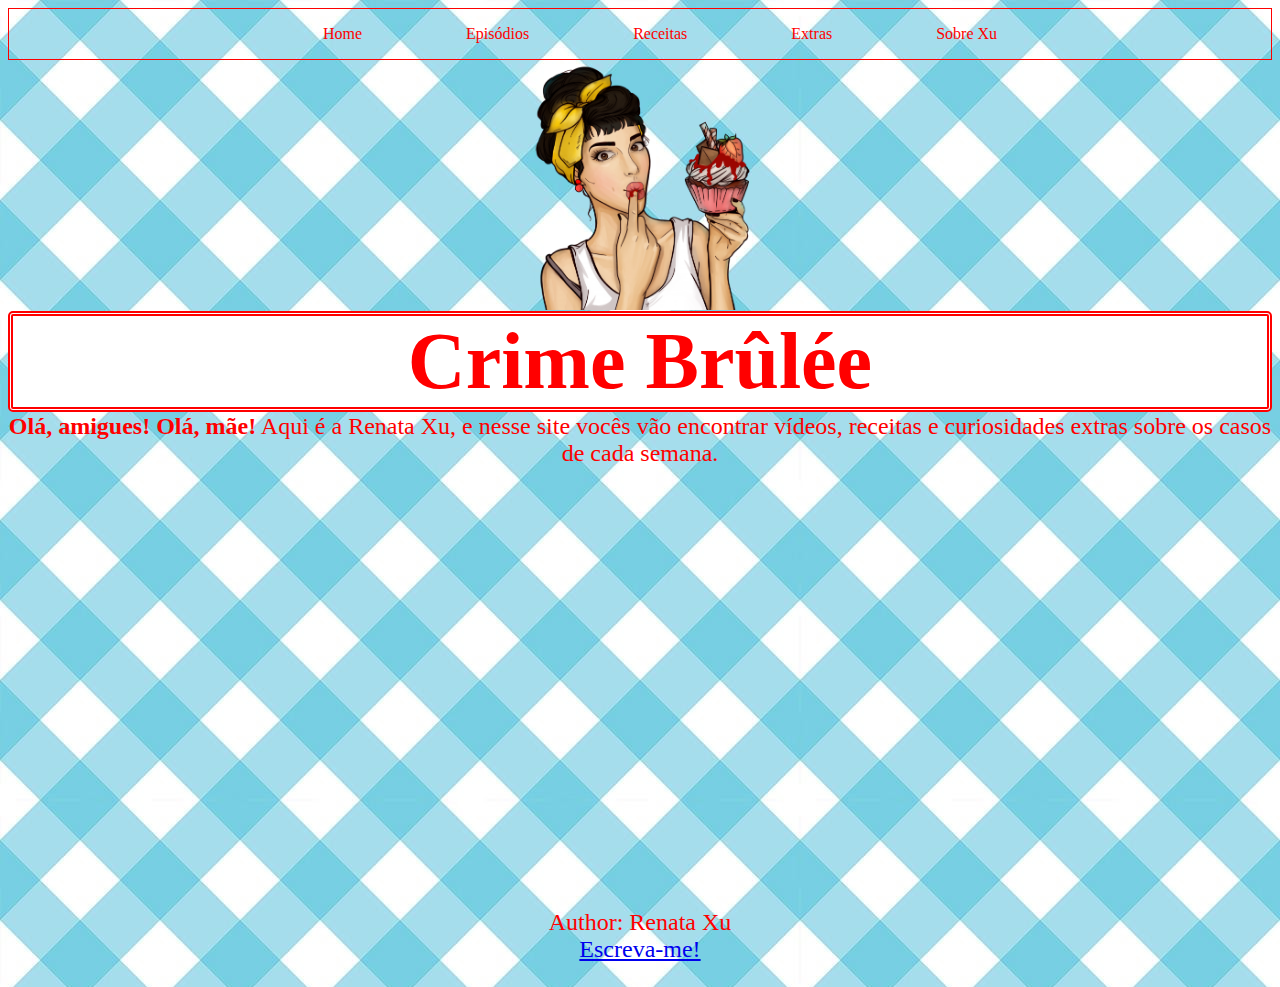
<file: index.html>
<!DOCTYPE html>
<html lang="en">

<head>
    <meta charset="UTF-8">
    <meta name="viewport" content="width=device-width, initial-scale=1.0">
    <title>Crime Bruléé</title>
    <!--External Style Sheet-->
    <link rel="stylesheet" href="css/index.css">
</head>

<body>
    <!--Body goes content-->
    <div id="page-container">
        <div id="content-wrap">
            <nav>
                <ul>
                    <li>
                        <a href="#">Home</a>
                    </li>
                    <li>
                        <a href="videos.html">Episódios</a>
                    </li>
                    <li>
                        <a href="recipes.html">Receitas</a>
                    </li>
                    <li>
                        <a href="extras.html">Extras</a>
                    </li>
                    <li>
                        <a href="about.html">Sobre Xu</a>
                    </li>
                </ul>
            </nav>
            <img id="headlogo" src="./IMG/RENATA2.png" height="250" alt="logo" />
            <h1>Crime Brûlée</h1>
            <p><b>Olá, amigues! Olá, mãe!</b> Aqui é a Renata Xu, e nesse site vocês vão encontrar vídeos, receitas e
                curiosidades extras sobre os casos de cada semana.</p>
        </div>
        <footer id="footer"></footer>
    </div>
</body>
<footer>
    <p>Author: Renata Xu<br>
        <a href="oicrimebrulee@gmail.com">Escreva-me!</a></p>
</footer>

</html>
</file>
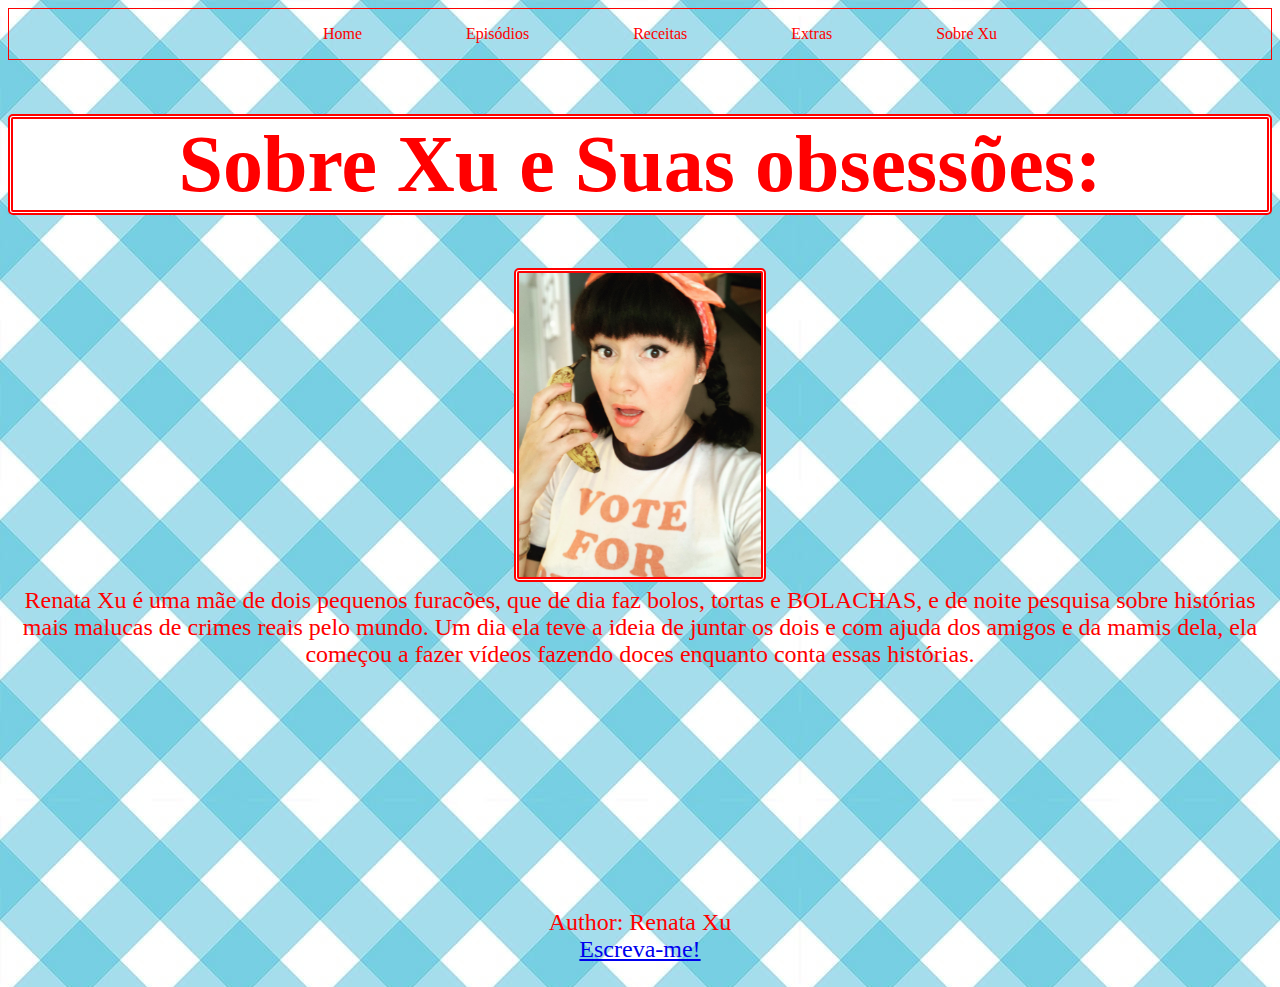
<file: about.html>
<!DOCTYPE html>
<html lang="en">

<head>
    <meta charset="UTF-8">
    <meta name="viewport" content="width=device-width, initial-scale=1.0">
    <title>About Crime Brûlée</title>
    <!--External Style Sheet-->
    <link rel="stylesheet" href="css/about.css">
</head>
</head>

<body>
    <!--Body goes content-->
    <div id="page-container">
        <div id="content-wrap">
            <nav>
                <ul>
                    <li>
                        <a href="index.html">Home</a>
                    </li>
                    <li>
                        <a href="videos.html">Episódios</a>
                    </li>
                    <li>
                        <a href="recipes.html">Receitas</a>
                    </li>
                    <li>
                        <a href="extras.html">Extras</a>
                    </li>
                    <li>
                        <a href="#">Sobre Xu</a>
                    </li>
                </ul>
            </nav>
            <h1>Sobre Xu e Suas obsessões:</h1>
            <a href="https://www.instagram.com/renataxu/" target="_blank">
                <img src="IMG/renata-xu.jpg" alt="Renata Xu">
            </a>
            <p>Renata Xu é uma mãe de dois pequenos furacões, que de dia faz bolos, tortas e BOLACHAS, e de noite
                pesquisa sobre histórias mais malucas de crimes reais pelo mundo. Um dia ela teve a ideia de juntar os
                dois e com ajuda dos amigos e da mamis dela, ela começou a fazer vídeos fazendo doces enquanto conta
                essas histórias.
            </p>
            <br>
        </div>
        <footer id="footer"></footer>
    </div>
</body>
<footer>
    <p>Author: Renata Xu<br>
        <a href="oicrimebrulee@gmail.com">Escreva-me!</a></p>
</footer>

</html>
</file>
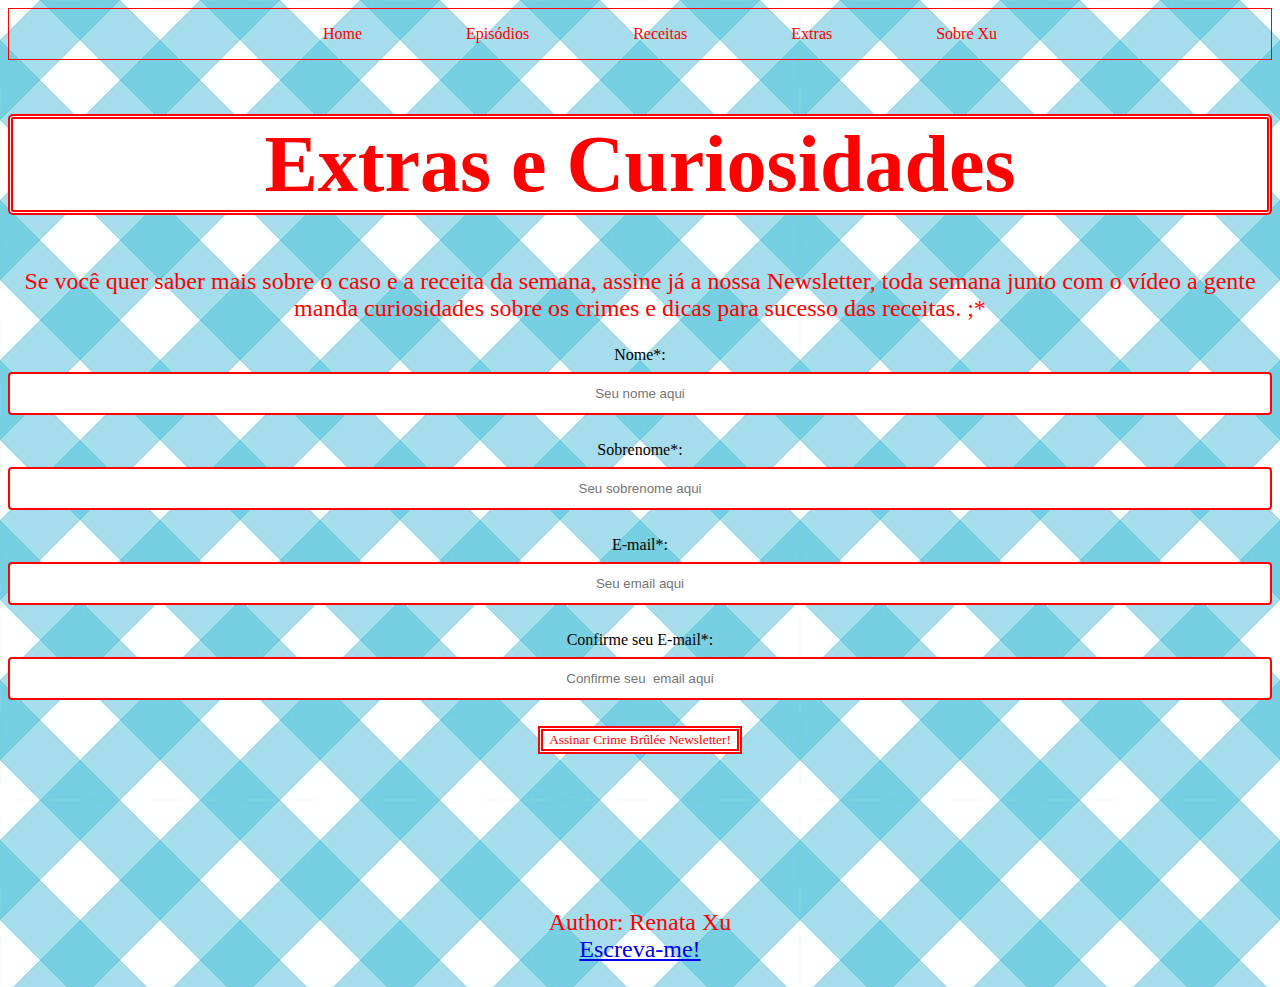
<file: extras.html>
<!DOCTYPE html>
<html lang="en">

<head>
    <meta charset="UTF-8">
    <meta name="viewport" content="width=device-width, initial-scale=1.0">
    <title>Crime Brûlée Extras</title>
    <!--External Style Sheet-->
    <link rel="stylesheet" href="css/extras.css">
</head>
</head>

<body>
    <!--Body goes content-->
    <div id="page-container">
        <div id="content-wrap">
            <nav>
                <ul>
                    <li>
                        <a href="index.html">Home</a>
                    </li>
                    <li>
                        <a href="videos.html">Episódios</a>
                    </li>
                    <li>
                        <a href="recipes.html">Receitas</a>
                    </li>
                    <li>
                        <a href="#">Extras</a>
                    </li>
                    <li>
                        <a href="about.html">Sobre Xu</a>
                    </li>
                </ul>
            </nav>
            <h1>Extras e Curiosidades</h1>
            <p>Se você quer saber mais sobre o caso e a receita da semana, assine já a nossa Newsletter, toda semana
                junto com o vídeo a gente manda curiosidades sobre os crimes e dicas para sucesso das receitas. ;* </p>
            <label for="fname">Nome*:</label>
            <input type="text" name="firstname" id="fname" required placeholder="Seu nome aqui">
            <br>
            <br>
            <label for="1name">Sobrenome*:</label>
            <input type="text" name="lastname" id="1name" required placeholder="Seu sobrenome aqui">
            <br>
            <br>
            <label for="email">E-mail*:</label>
            <input type="email" name="email" id="email" required placeholder="Seu email aqui">
            <br>
            <br>
            <label for="emailconfirm">Confirme seu E-mail*:</label>
            <input type="email" name="emailconfirm" id="emailconfirm" required placeholder="Confirme seu  email aqui">
            <br>
            <br>
            <button type="button" onclick="alert('Obrigaaaaaadaaaaaa! :D')">Assinar Crime Brûlée Newsletter!</button>
        </div>
        <footer id="footer"></footer>
    </div>
</body>
<footer>
    <p>Author: Renata Xu<br>
        <a href="oicrimebrulee@gmail.com">Escreva-me!</a></p>
</footer>

</html>
</file>
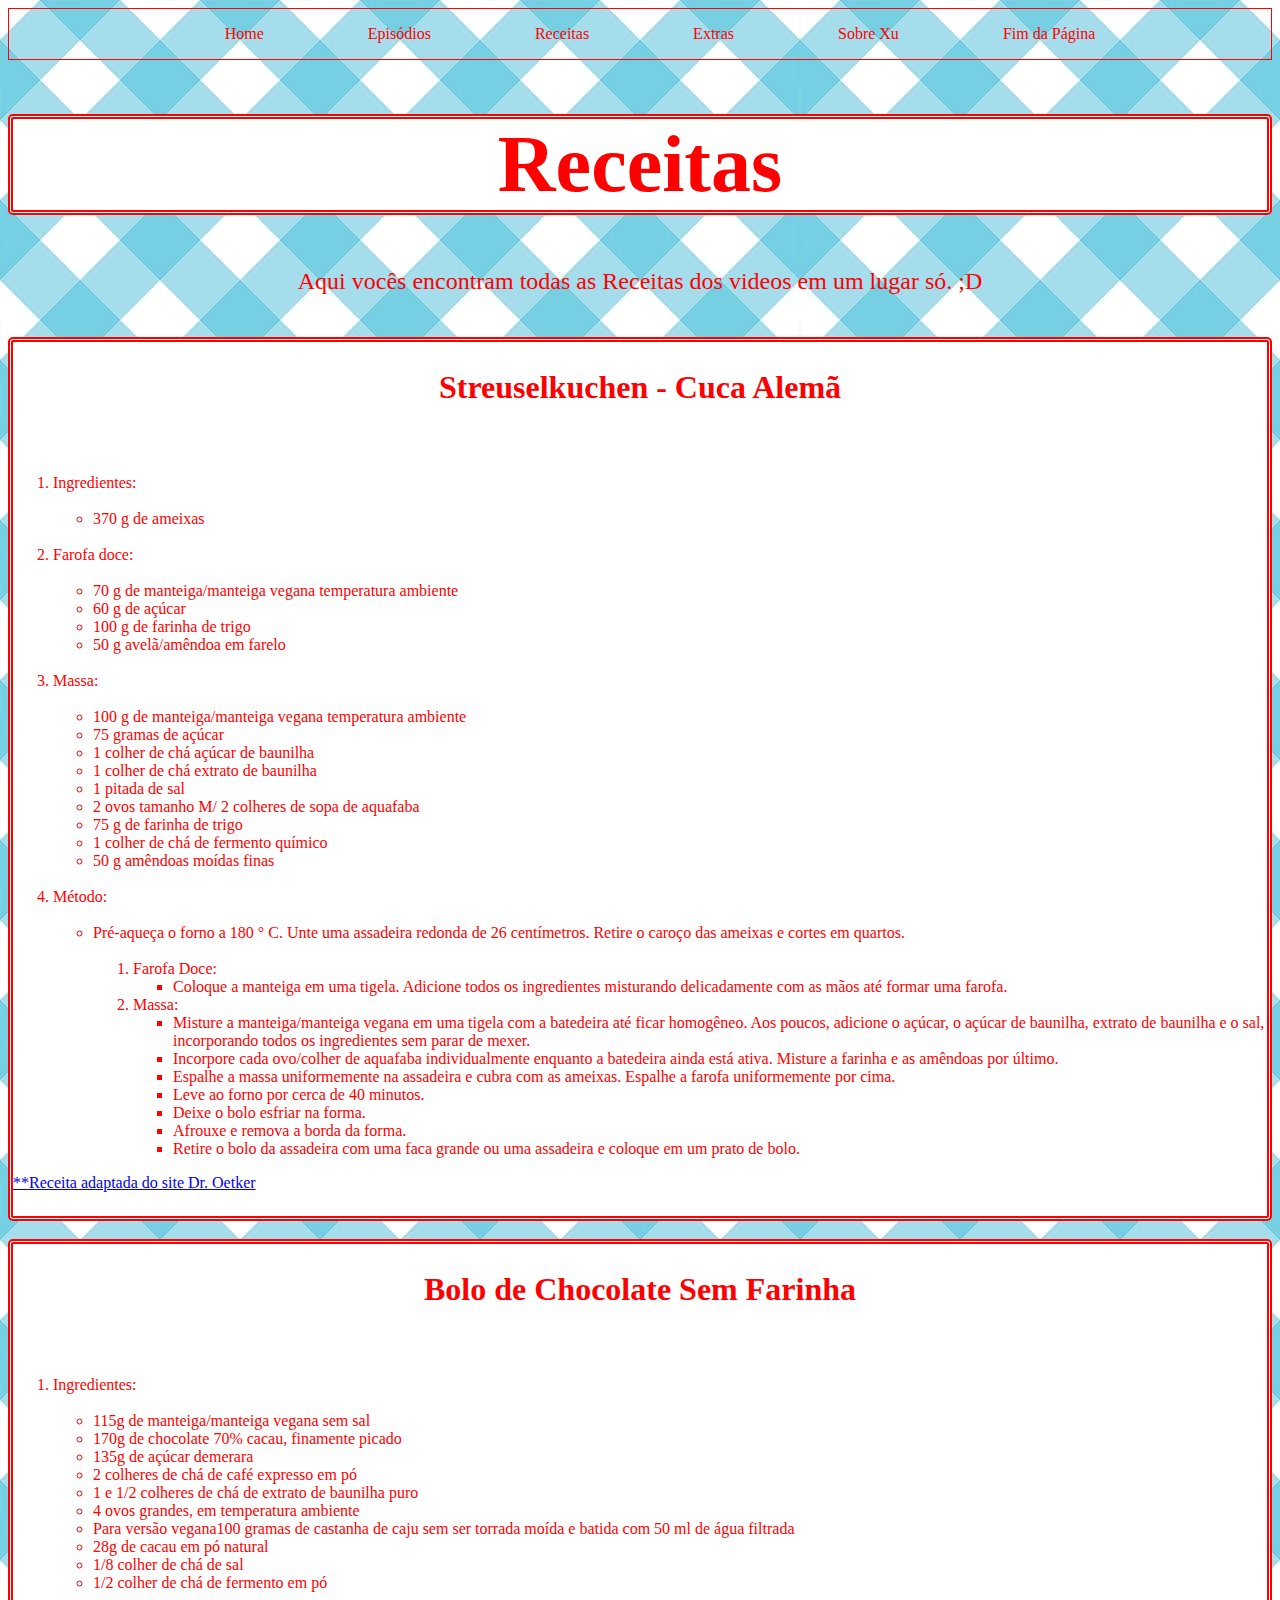
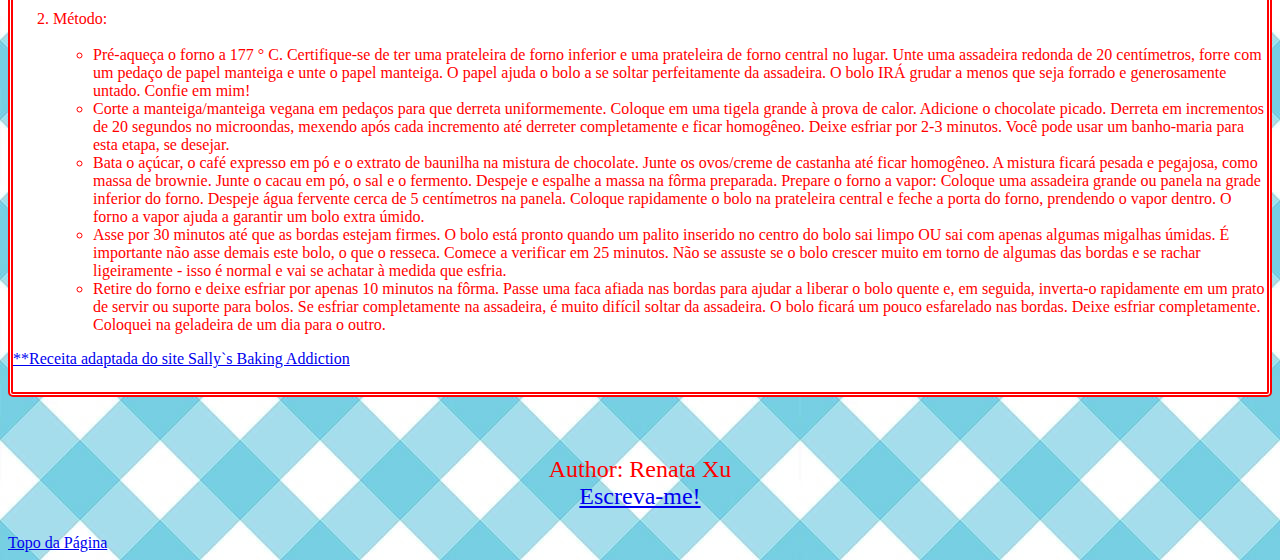
<file: recipes.html>
<!DOCTYPE html>
<html lang="en">

<head>
    <meta charset="UTF-8">
    <meta name="viewport" content="width=device-width, initial-scale=1.0">
    <title>Crime Brûlée Recipes</title>
    <!--External Style Sheet-->
    <link rel="stylesheet" href="css/recipes.css">
</head>
</head>

<body>
    <!--Body goes content-->
    <div id="page-container">
        <div id="content-wrap">
            <nav>
                <div id="top">
                    <ul>
                        <li>
                            <a href="index.html">Home</a>
                        </li>
                        <li>
                            <a href="videos.html">Episódios</a>
                        </li>
                        <li>
                            <a href="#">Receitas</a>
                        </li>
                        <li>
                            <a href="extras.html">Extras</a>
                        </li>
                        <li>
                            <a href="about.html">Sobre Xu</a>
                        </li>
                        <li>
                            <a href="#bottom">Fim da Página</a>
                        </li>
                    </ul>
            </nav>
            <h1>Receitas</h1>
            <p>Aqui vocês encontram todas as Receitas dos videos em um lugar só. ;D</p>
            <br>
            <article>
                <h2>Streuselkuchen - Cuca Alemã</h2>
                <br>
                <p>
                <ol>
                    <li>Ingredientes:</li>
                    <br>
                    <ul>
                        <li>370 g de ameixas</li>
                    </ul>
                    <br>
                    <li>Farofa doce:</li>
                    <br>
                    <ul>
                        <li>70 g de manteiga/manteiga vegana temperatura ambiente</li>
                        <li>60 g de açúcar</li>
                        <li>100 g de farinha de trigo</li>
                        <li>50 g avelã/amêndoa em farelo</li>
                    </ul>
                    <br>
                    <li>Massa:</li>
                    <br>
                    <ul>
                        <li>100 g de manteiga/manteiga vegana temperatura ambiente</li>
                        <li>75 gramas de açúcar</li>
                        <li>1 colher de chá açúcar de baunilha</li>
                        <li>1 colher de chá extrato de baunilha</li>
                        <li>1 pitada de sal</li>
                        <li>2 ovos tamanho M/ 2 colheres de sopa de aquafaba</li>
                        <li>75 g de farinha de trigo</li>
                        <li>1 colher de chá de fermento químico</li>
                        <li>50 g amêndoas moídas finas</li>
                    </ul>
                    <br>
                    <li>Método:</li>
                    <br>
                    <ul>
                        <li>Pré-aqueça o forno a 180 ° C. Unte uma assadeira redonda de 26 centímetros. Retire o caroço
                            das ameixas e cortes em quartos.</li>
                        <br>
                        <ol>
                            <li>Farofa Doce:</li>
                            <ul>
                                <li>Coloque a manteiga em uma tigela. Adicione todos os ingredientes misturando
                                    delicadamente com as mãos até formar uma farofa.</li>
                            </ul>
                            <li>Massa:</li>
                            <ul>
                                <li>Misture a manteiga/manteiga vegana em uma tigela com a batedeira até ficar
                                    homogêneo. Aos poucos, adicione o açúcar, o açúcar de baunilha, extrato de baunilha
                                    e o sal, incorporando todos os ingredientes sem parar de mexer.</li>
                                <li>Incorpore cada ovo/colher de aquafaba individualmente enquanto a batedeira ainda
                                    está ativa. Misture a farinha e as amêndoas por último.</li>
                                <li> Espalhe a massa uniformemente na assadeira e cubra com as ameixas. Espalhe a farofa
                                    uniformemente por cima. </li>
                                <li> Leve ao forno por cerca de 40 minutos.</li>
                                <li>Deixe o bolo esfriar na forma.</li>
                                <li>Afrouxe e remova a borda da forma.</li>
                                <li>Retire o bolo da assadeira com uma faca grande ou uma assadeira e coloque em um
                                    prato de bolo.</li>
                            </ul>
                        </ol>
                </ol>

                <a href="https://www.oetker.de/rezepte/r/pflaumenkuchen-mit-krokantstreuseln" target="_blank">**Receita
                    adaptada do site Dr. Oetker</a></p>
            </article>
            <br>
            <article>
                <h2>Bolo de Chocolate Sem Farinha</h2>
                <br>
                <p>
                <ol>
                    <li>Ingredientes:</li>
                    <br>
                    <ul>
                        <li>115g de manteiga/manteiga vegana sem sal</li>
                        <li>170g de chocolate 70% cacau, finamente picado </li>
                        <li>135g de açúcar demerara</li>
                        <li>2 colheres de chá de café expresso em pó</li>
                        <li>1 e 1/2 colheres de chá de extrato de baunilha puro</li>
                        <li>4 ovos grandes, em temperatura ambiente</li>
                        <li>Para versão vegana100 gramas de castanha de caju sem ser torrada
                            moída e batida com 50 ml de água filtrada</li>
                        <li>28g de cacau em pó natural</li>
                        <li>1/8 colher de chá de sal</li>
                        <li>1/2 colher de chá de fermento em pó </li>
                    </ul>
                    <br>
                    <li>Método:</li>
                    <br>
                    <ul>
                        <li>Pré-aqueça o forno a 177 ° C. Certifique-se de ter uma prateleira de forno inferior e uma
                            prateleira de forno central no lugar. Unte uma assadeira redonda de 20 centímetros, forre
                            com um pedaço de papel manteiga e unte o papel manteiga. O papel ajuda o bolo a se soltar
                            perfeitamente da assadeira. O bolo IRÁ grudar a menos que seja forrado e generosamente
                            untado. Confie em mim!</li>
                        <li>Corte a manteiga/manteiga vegana em pedaços para que derreta uniformemente. Coloque em uma
                            tigela grande à prova de calor. Adicione o chocolate picado. Derreta em incrementos de 20
                            segundos no microondas, mexendo após cada incremento até derreter completamente e ficar
                            homogêneo. Deixe esfriar por 2-3 minutos. Você pode usar um banho-maria para esta etapa, se
                            desejar.</li>
                        <li>Bata o açúcar, o café expresso em pó e o extrato de baunilha na mistura de chocolate. Junte
                            os ovos/creme de castanha até ficar homogêneo. A mistura ficará pesada e pegajosa, como
                            massa de brownie. Junte o cacau em pó, o sal e o fermento. Despeje e espalhe a massa na
                            fôrma preparada.
                            Prepare o forno a vapor: Coloque uma assadeira grande ou panela na grade inferior do forno.
                            Despeje água fervente cerca de 5 centímetros na panela. Coloque rapidamente o bolo na
                            prateleira central e feche a porta do forno, prendendo o vapor dentro. O forno a vapor ajuda
                            a garantir um bolo extra úmido.</li>
                        <li> Asse por 30 minutos até que as bordas estejam firmes. O bolo está pronto quando um palito
                            inserido no centro do bolo sai limpo OU sai com apenas algumas migalhas úmidas. É importante
                            não asse demais este bolo, o que o resseca. Comece a verificar em 25 minutos. Não se assuste
                            se o bolo crescer muito em torno de algumas das bordas e se rachar ligeiramente - isso é
                            normal e vai se achatar à medida que esfria. </li>
                        <li> Retire do forno e deixe esfriar por apenas 10 minutos na fôrma. Passe uma faca afiada nas
                            bordas para ajudar a liberar o bolo quente e, em seguida, inverta-o rapidamente em um prato
                            de servir ou suporte para bolos. Se esfriar completamente na assadeira, é muito difícil
                            soltar da assadeira. O bolo ficará um pouco esfarelado nas bordas. Deixe esfriar
                            completamente. Coloquei na geladeira de um dia para o outro.</li>
                    </ul>
                </ol>

                <a href="https://sallysbakingaddiction.com/flourless-chocolate-cake-recipe/" target="_blank">**Receita
                    adaptada do site Sally`s Baking Addiction</a></p>
            </article>
            <br>
        </div>
        <footer id="footer"></footer>
    </div>
</body>
<footer>
    <p>Author: Renata Xu<br>
        <a href="oicrimebrulee@gmail.com">Escreva-me!</a></p>
    <a id="bottom" href="#top">Topo da Página</a></div>

</footer>

</html>
</file>
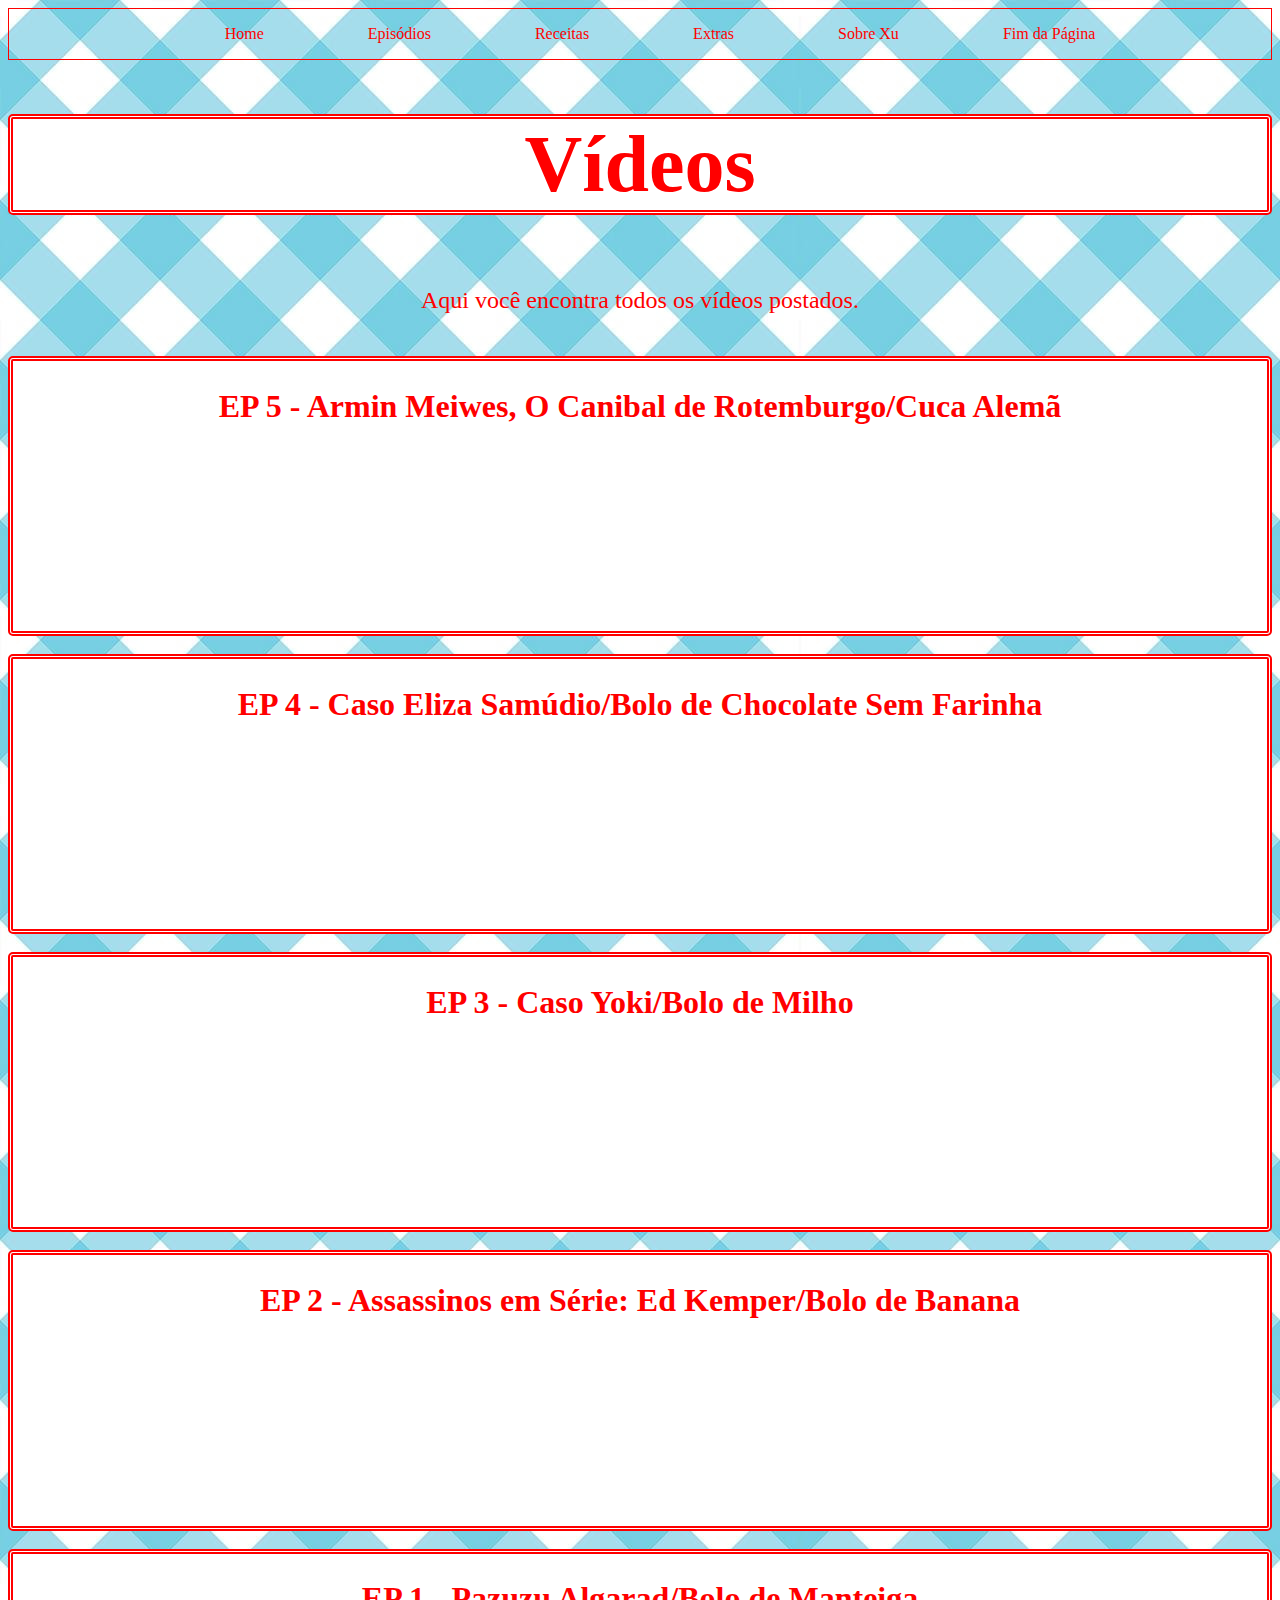
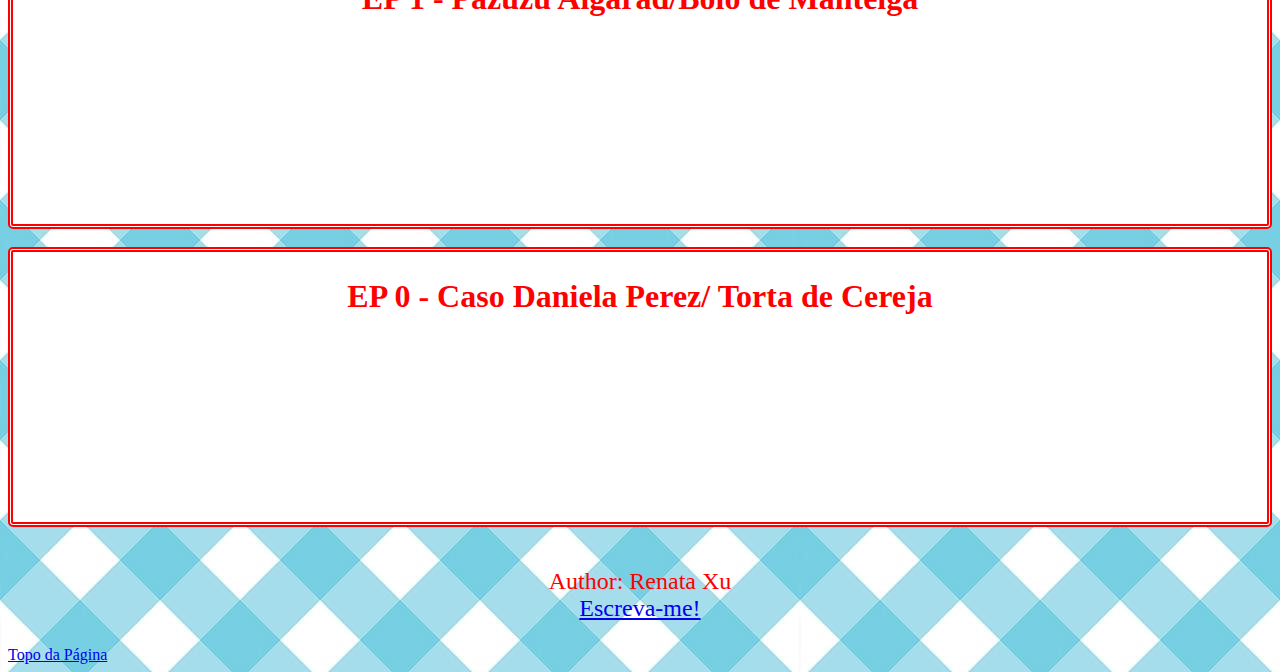
<file: videos.html>
<!DOCTYPE html>
<html lang="en">

<head>
    <meta charset="UTF-8">
    <meta name="viewport" content="width=device-width, initial-scale=1.0">
    <title>Crime Brûlée Videos</title>
    <!--External Style Sheet-->
    <link rel="stylesheet" href="css/videos.css">
</head>
</head>

<body>
    <!--Body goes content-->
    <div id="page-container">
        <div id="content-wrap">
            <nav>
                <div id="top">
                    <ul>
                        <li>
                            <a href="index.html">Home</a>
                        </li>
                        <li>
                            <a href="#">Episódios</a>
                        </li>
                        <li>
                            <a href="recipes.html">Receitas</a>
                        </li>
                        <li>
                            <a href="extras.html">Extras</a>
                        </li>
                        <li>
                            <a href="about.html">Sobre Xu</a>
                        </li>
                        <li>
                            <a href="#bottom">Fim da Página</a>
                        </li>
                    </ul>
            </nav>
            <h1>Vídeos</h1>
            <br>
            <p>Aqui você encontra todos os vídeos postados.</p>
            <br>
            <article>
                <h2>EP 5 - Armin Meiwes, O Canibal de Rotemburgo/Cuca Alemã</h2>
                <p><iframe src="https://www.youtube.com/embed/w-4Z31OjLVA" frameborder="0"
                        allow="accelerometer; autoplay; clipboard-write; encrypted-media; gyroscope; picture-in-picture"
                        allowfullscreen></iframe></p>
            </article>
            <br>
            <article>
                <h2>EP 4 - Caso Eliza Samúdio/Bolo de Chocolate Sem Farinha</h2>
                <p><iframe src="https://www.youtube.com/embed/49JpwSbWS-A" frameborder="0"
                        allow="accelerometer; autoplay; clipboard-write; encrypted-media; gyroscope; picture-in-picture"
                        allowfullscreen></iframe></p>
            </article>
            <br>
            <article>
                <h2>EP 3 - Caso Yoki/Bolo de Milho</h2>
                <p><iframe src="https://www.youtube.com/embed/2O5OrMJxnHY" frameborder="0"
                        allow="accelerometer; autoplay; clipboard-write; encrypted-media; gyroscope; picture-in-picture"
                        allowfullscreen></iframe></p>
            </article>
            <br>
            <article>
                <h2>EP 2 - Assassinos em Série: Ed Kemper/Bolo de Banana</h2>
                <p><iframe src="https://www.youtube.com/embed/ktDo56dq5t4" frameborder="0" allow="accelerometer; autoplay; clipboard-write; encrypted-media; gyroscope; picture-in-picture" allowfullscreen></iframe></p>
            </article>
            <br>
            <article>
                <h2>EP 1 - Pazuzu Algarad/Bolo de Manteiga</h2>
                <p><iframe src="https://www.youtube.com/embed/nnofmXA4j18" frameborder="0"
                        allow="accelerometer; autoplay; clipboard-write; encrypted-media; gyroscope; picture-in-picture"
                        allowfullscreen></iframe></p>
            </article>
            <br>
            <article>
                <h2>EP 0 - Caso Daniela Perez/ Torta de Cereja</h2>
                <p><iframe src="https://www.youtube.com/embed/cFB1CUhcfn4" frameborder="0"
                        allow="accelerometer; autoplay; clipboard-write; encrypted-media; gyroscope; picture-in-picture"
                        allowfullscreen></iframe></p>
            </article>

        </div>
        <footer id="footer"></footer>
    </div>

</body>
<footer>
    <p>Author: Renata Xu<br>
        <a href="oicrimebrulee@gmail.com">Escreva-me!</a></p>
    <a id="bottom" href="#top">Topo da Página</a></div>
</footer>

</html>
</file>
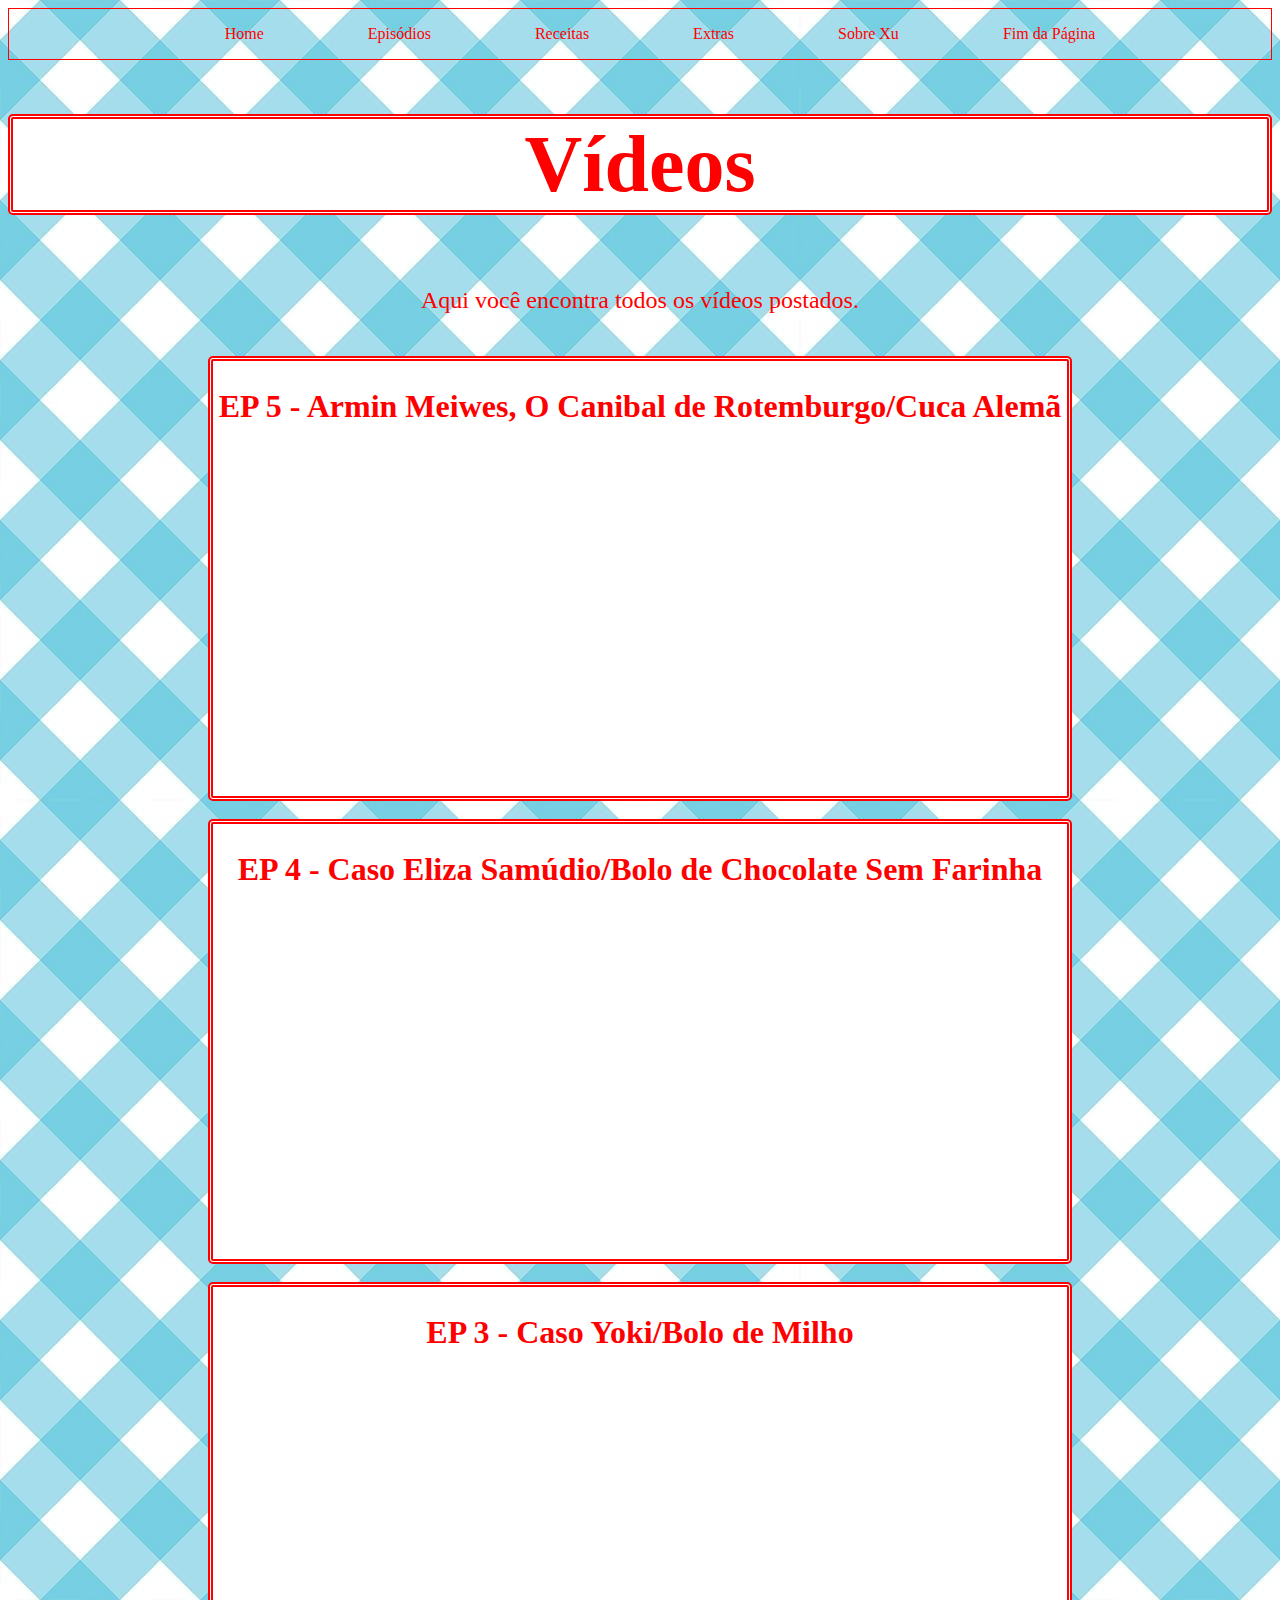
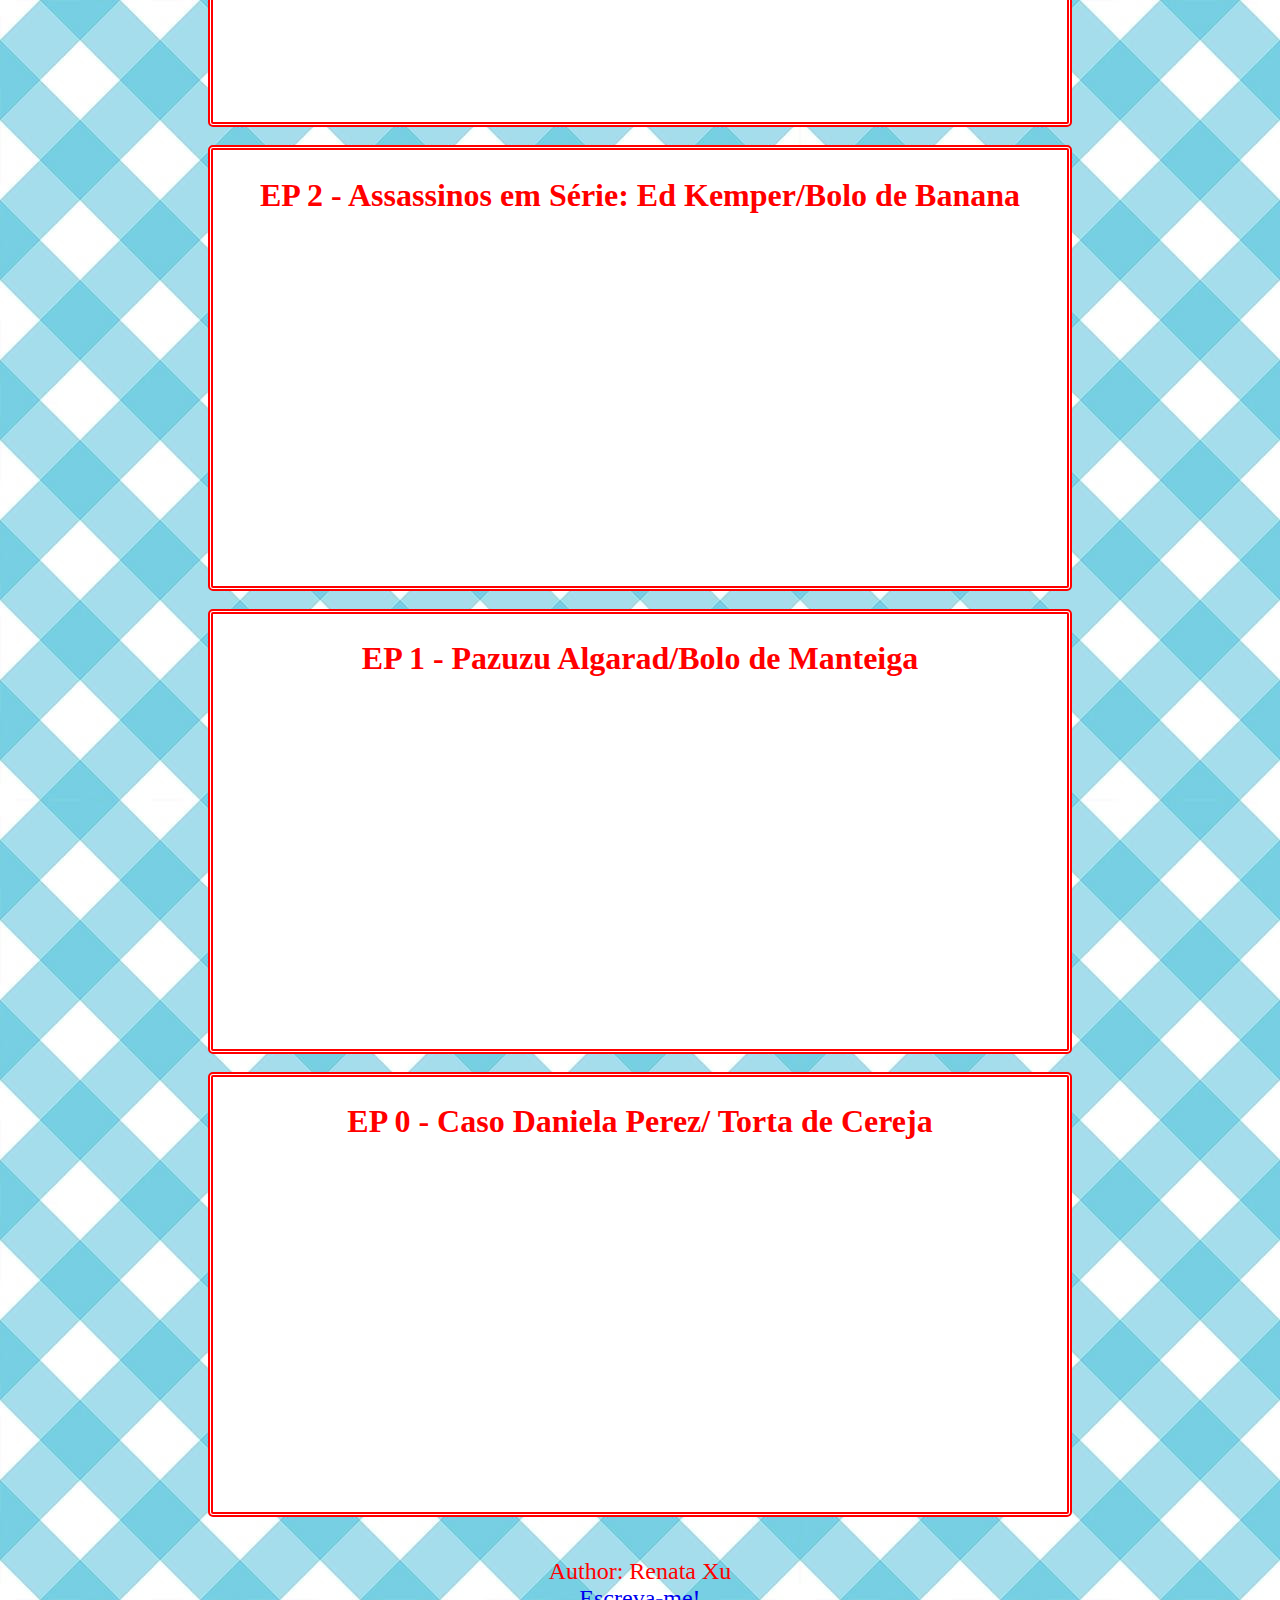
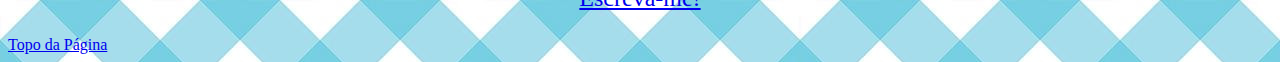
<file: project/videos.html>
<!DOCTYPE html>
<html lang="en">

<head>
    <meta charset="UTF-8">
    <meta name="viewport" content="width=device-width, initial-scale=1.0">
    <title>Crime Brûlée Videos</title>
    <!--External Style Sheet-->
    <link rel="stylesheet" href="css/videos.css">
</head>
</head>

<body>
    <!--Body goes content-->
    <div id="page-container">
        <div id="content-wrap">
            <nav>
                <div id="top">
                    <ul>
                        <li>
                            <a href="index.html">Home</a>
                        </li>
                        <li>
                            <a href="#">Episódios</a>
                        </li>
                        <li>
                            <a href="recipes.html">Receitas</a>
                        </li>
                        <li>
                            <a href="extras.html">Extras</a>
                        </li>
                        <li>
                            <a href="about.html">Sobre Xu</a>
                        </li>
                        <li>
                            <a href="#bottom">Fim da Página</a>
                        </li>
                    </ul>
            </nav>
            <h1>Vídeos</h1>
            <br>
            <p>Aqui você encontra todos os vídeos postados.</p>
            <br>
            <article>
                <h2>EP 5 - Armin Meiwes, O Canibal de Rotemburgo/Cuca Alemã</h2>
                <p><iframe width="560" height="315" src="https://www.youtube.com/embed/w-4Z31OjLVA" frameborder="0"
                        allow="accelerometer; autoplay; clipboard-write; encrypted-media; gyroscope; picture-in-picture"
                        allowfullscreen></iframe></p>
            </article>
            <br>
            <article>
                <h2>EP 4 - Caso Eliza Samúdio/Bolo de Chocolate Sem Farinha</h2>
                <p><iframe width="560" height="315" src="https://www.youtube.com/embed/49JpwSbWS-A" frameborder="0"
                        allow="accelerometer; autoplay; clipboard-write; encrypted-media; gyroscope; picture-in-picture"
                        allowfullscreen></iframe></p>
            </article>
            <br>
            <article>
                <h2>EP 3 - Caso Yoki/Bolo de Milho</h2>
                <p><iframe width="560" height="315" src="https://www.youtube.com/embed/2O5OrMJxnHY" frameborder="0"
                        allow="accelerometer; autoplay; clipboard-write; encrypted-media; gyroscope; picture-in-picture"
                        allowfullscreen></iframe></p>
            </article>
            <br>
            <article>
                <h2>EP 2 - Assassinos em Série: Ed Kemper/Bolo de Banana</h2>
                <p><iframe width="560" height="315" src="https://www.youtube.com/embed/ktDo56dq5t4" frameborder="0"
                        allow="accelerometer; autoplay; clipboard-write; encrypted-media; gyroscope; picture-in-picture"
                        allowfullscreen></iframe></p>
            </article>
            <br>
            <article>
                <h2>EP 1 - Pazuzu Algarad/Bolo de Manteiga</h2>
                <p><iframe width="560" height="315" src="https://www.youtube.com/embed/nnofmXA4j18" frameborder="0"
                        allow="accelerometer; autoplay; clipboard-write; encrypted-media; gyroscope; picture-in-picture"
                        allowfullscreen></iframe></p>
            </article>
            <br>
            <article>
                <h2>EP 0 - Caso Daniela Perez/ Torta de Cereja</h2>
                <p><iframe width="560" height="315" src="https://www.youtube.com/embed/cFB1CUhcfn4" frameborder="0"
                        allow="accelerometer; autoplay; clipboard-write; encrypted-media; gyroscope; picture-in-picture"
                        allowfullscreen></iframe></p>
            </article>

        </div>
        <footer id="footer"></footer>
    </div>

</body>
<footer>
    <p>Author: Renata Xu<br>
        <a href="oicrimebrulee@gmail.com">Escreva-me!</a></p>
    <a id="bottom" href="#top">Topo da Página</a></div>
</footer>

</html>
</file>
<file: css/index.css>
*{
        box-sizing: border-box;
    }
    body {
        background-image: url('../IMG/checkpattern.jpg');
    }
    nav{ 
        border:1px double #ff0000;
        margin:0;
        padding:0;
        text-align:center;
    }
    nav li{
        display:inline;
    }
   nav a{
        display:inline-block;       
        text-decoration: none;
        padding-right: 50px;
        padding-left: 50px;
        color: #ff0000;
        font-family: 'American Typewriter';
    }
    h1 {
        color: #ff0000;
        font-family: 'Shlop';
        font-size: 500%;
        margin-top: 1px;
        margin-bottom: 1px;
        border: 5px double #ff0000;
        border-radius: 5px;
        text-align: center;
        background-color: #ffffff;
    }
    p {
        color: #ff0000 ;
        font-family: 'American Typewriter';
        font-size: 150%;
        text-align: center;
        margin-top:1px;
    }
    div {
        text-align: center;
    }
    #headlogo {
        margin-bottom: 0%;
        display: block;
        margin: 0 auto;
    }
    #page-container {
        position: relative;
        min-height: 100vh;
      }
      #content-wrap {
        padding-bottom: 2.5rem;    /* Footer height */
      }
      #footer {
        position: absolute;
        display: inline-block;
        bottom: 0;
      }
</file>
<file: css/about.css>
*{
    box-sizing: border-box;
}
body {
    background-image: url('../IMG/checkpattern.jpg');
}
nav { 
    border:1px double #ff0000;
    margin:0;
    padding:0;
    text-align:center;
}
nav li {
    display:inline;
}
nav a{
    display:inline-block;       
    text-decoration: none;
    padding-right: 50px;
    padding-left: 50px;
    color: #ff0000;
    font-family: 'American Typewriter';
}
h1 {
    color: #ff0000;
    font-family: 'Shlop';
    font-size: 500%;
    border: 5px double #ff0000;
    border-radius: 5px;
    text-align: center;
    background-color: #ffffff;
}
img {
    width: 20%;
    height: auto;
    border: 5px double #ff0000;
    border-radius: 5px;
    background-color: #ffffff;
    align: center;
}
p {
    color: #ff0000;
    font-family: 'American Typewriter';
    font-size: 150%;
    text-align: center;
    margin-top:1px;
}
div {
    text-align: center;
}
#page-container {
    position: relative;
    min-height: 100vh;
  } 
  #content-wrap {
    padding-bottom: 0;    /* Footer height */
  }
  #footer {
    position: absolute;
    display: inline;
    bottom: 0;
  }
</file>
<file: css/extras.css>
*{
    box-sizing: border-box;
}
body {
    background-image: url('../IMG/checkpattern.jpg');
}
nav{ 
    border:1px double #ff0000;
    margin:0;
    padding:0;
    text-align:center;
}
nav li {
    display:inline;
}
nav a {
    display:inline-block;       
    text-decoration: none;
    padding-right: 50px;
    padding-left: 50px;
    color: #ff0000;
    font-family: 'American Typewriter';
}
h1 {
    color: #ff0000;
    font-family: 'Shlop';
    font-size: 500%;
    border: 5px double #ff0000;
    border-radius: 5px;
    text-align: center;
    background-color: #ffffff;
}
p {
    color: #ff0000 ;
    font-family: 'American Typewriter';
    font-size: 150%;
    text-align: center;
    margin-top:1px;
}
input {
    width: 100%;
  padding: 12px 20px;
  margin: 8px 0;
  text-align: center;
  box-sizing: border-box;
  border: 2px solid red;
  border-radius: 4px;
}
button {
    font-family: 'American Typewriter';
    color: #ff0000;
    background-color: #ffffff;
    border: 5px double #ff0000
}
h2 {
    color: #ff0000;
    font-family: 'Shlop';
    font-size: 200%;
    text-align: center;
}
div {
    text-align: center;
}
#page-container {
    position: relative;
    min-height: 100vh;
  } 
  #content-wrap {
    padding-bottom: 2.5rem;    /* Footer height */
  } 
  #footer {
    position: absolute;
    display: inline;
    bottom: 0;
  }
</file>
<file: css/recipes.css>
*{
    box-sizing: border-box;
}
body {
    background-image: url('../IMG/checkpattern.jpg');
}
nav{ 
    border:1px double #ff0000;
    margin:0;
    padding:0;
    text-align:center;
}
nav li{
    display:inline;
}
nav a{
    display:inline-block;       
    text-decoration: none;
    padding-right: 50px;
    padding-left: 50px;
    color: #ff0000;
    font-family: 'American Typewriter';

}
h1 {
    color: #ff0000;
    font-family: 'Shlop';
    font-size: 500%;
    border: 5px double #ff0000;
    border-radius: 5px;
    text-align: center;
    background-color: #ffffff;
}
h2 {
    color: #ff0000;
    font-family: 'Shlop';
    font-size: 200%;
    text-align: center;
}
p {
    color: #ff0000;
    font-family: 'American Typewriter';
    font-size: 150%;
    text-align: center;
    margin-top:1px;
}
article { 
    color: #ff0000;
    font-family: 'American Typewriter';
    border: 5px double #ff0000;
    border-radius: 5px;
    text-align: left;
    background-color: #ffffff;
}
div {
    text-align: center;
}
#page-container {
    position: relative;
    min-height: 100vh;
  }
  #content-wrap {
    padding-bottom: 2.5rem;    /* Footer height */
  }
  #footer {
    position: absolute;
    display: inline;
    bottom: 0;
  }
</file>
<file: css/videos.css>
*{
    box-sizing: border-box;
}
body {
    background-image: url('../IMG/checkpattern.jpg');
}
nav{ 
    border:1px double #ff0000;
    margin:0;
    padding:0;
    text-align:center;
}
nav li{
    display:inline;
}
nav a{
    display:inline-block;       
    text-decoration: none;
    padding-right: 50px;
    padding-left: 50px;
    color: #ff0000;
    font-family: 'American Typewriter';

}
h1 {
    color: #ff0000;
    font-family: 'Shlop';
    font-size: 500%;
    border: 5px double #ff0000;
    border-radius: 5px;
    text-align: center;
    background-color: #ffffff;
}
h2 {
    color: #ff0000;
    font-family: 'Shlop';
    font-size: 200%;
}
p {
    color: #ff0000;
    font-family: 'American Typewriter';
    font-size: 150%;
    text-align: center;
    margin-top:1px;
}
article { 
    border: 5px double #ff0000;
    border-radius: 5px;
    text-align: center;
    background-color:#ffffff;
}
div {
    text-align: center;
}
#page-container {
    position: relative;
    min-height: 100vh;
  }
  #content-wrap {
    padding-bottom: 2.5rem;    /* Footer height */
  } 
  #footer {
    position: absolute;
    display: inline;
    bottom: 0;
  }
</file>
<file: project/css/videos.css>
*{
    box-sizing: border-box;
}
body {
    background-image: url('../IMG/checkpattern.jpg');
}
nav{ 
    border:1px double #ff0000;
    margin:0;
    padding:0;
    text-align:center;
}
nav li{
    display:inline;
}
nav a{
    display:inline-block;       
    text-decoration: none;
    padding-right: 50px;
    padding-left: 50px;
    color: #ff0000;
    font-family: 'American Typewriter';

}
h1 {
    color: #ff0000;
    font-family: 'Shlop';
    font-size: 500%;
    border: 5px double #ff0000;
    border-radius: 5px;
    text-align: center;
    background-color: #ffffff;
}
h2 {
    color: #ff0000;
    font-family: 'Shlop';
    font-size: 200%;
}
p {
    color: #ff0000;
    font-family: 'American Typewriter';
    font-size: 150%;
    text-align: center;
    margin-top:1px;
}
article { 
    border: 5px double #ff0000;
    border-radius: 5px;
    margin-right: 200px;
    margin-left: 200px;
    text-align: center;
    background-color:#ffffff;
}
div {
    text-align: center;
}
#page-container {
    position: relative;
    min-height: 100vh;
  }
  #content-wrap {
    padding-bottom: 2.5rem;    /* Footer height */
  } 
  #footer {
    position: absolute;
    display: inline;
    bottom: 0;
  }
</file>
